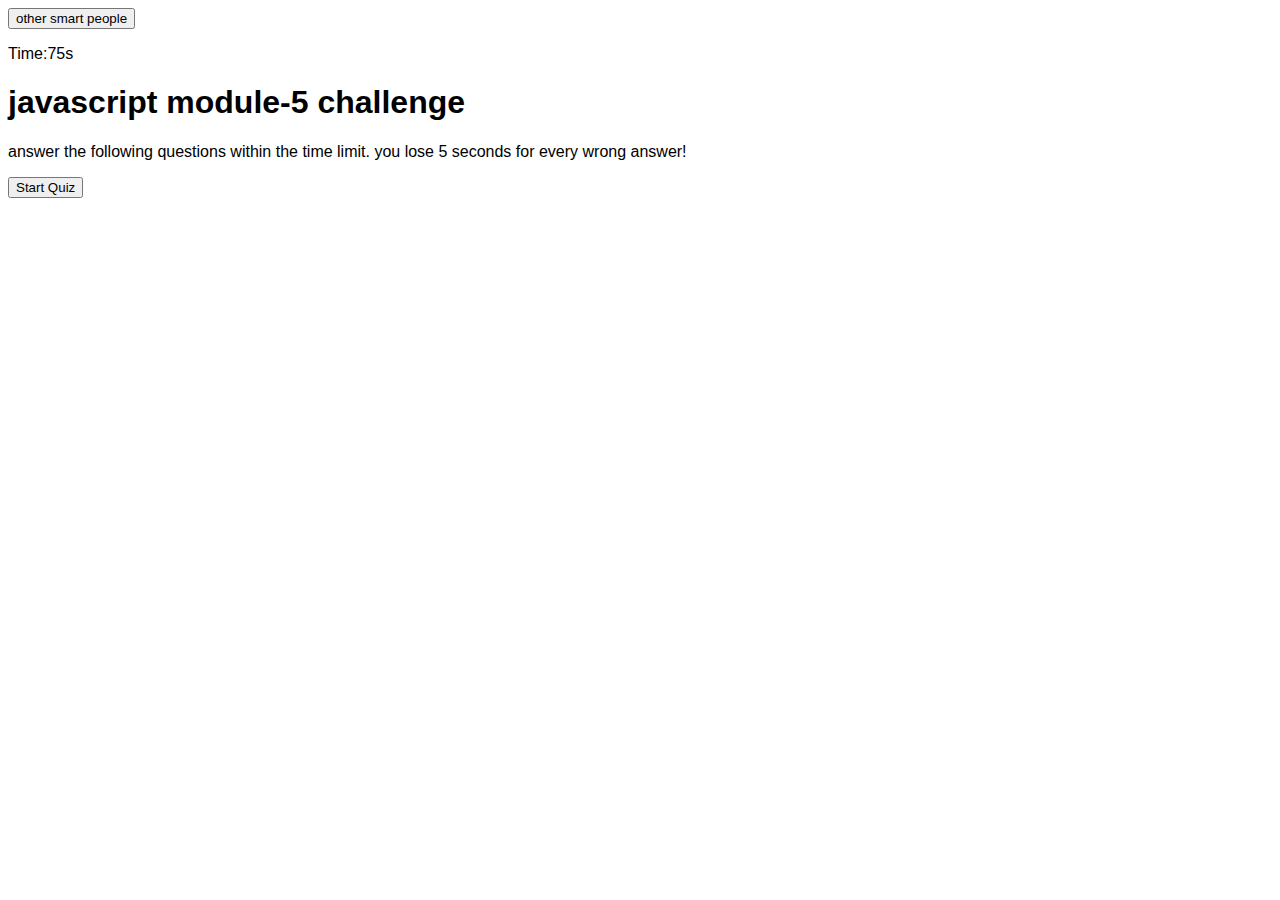
<file: index.html>
<!DOCTYPE html>
<html lang="en">

<head>
    <meta charset="UTF-8">
    <meta name="viewport" content="width=device-width, initial-scale=1.0, shrink-to-fit=no">

    <link rel="stylesheet" href="style.css">

    <title>Smart person Quiz</title>
</head>

<body>
    
    <header class="container-fluid mb-5">
        <!--scores link and time-->
        <div class="row">
            <!--highscores-->
            <div class="col-6">
                <!-- View Highscores -->
                <button id="view-scores" type="button" class="btn btn-secondary d-inline-block mt-1">other smart people</button>
            </div>
            <!-- Timer -->
            <div class="col-6">
                <p class="d-flex justify-content-end time">Time:75s</p>
            </div>
        </div>
    </header>
    <main>

            <section id="intro">
                
            <h1 class="d-flex justify-content-center text-center">javascript module-5 challenge</h1>
            <p class="d-flex justify-content-center text-center">answer the following questions within the time limit. you lose 5 seconds for every wrong answer!</p>
            <button id="start" type="button" class="btn btn-success mx-auto d-block">Start Quiz</button></p>

            </section>

            <!--section for question/answers-->
            <section id="questions">
            <h2 id="question">I'm a question</h2>
            <ul class="px-0 py-0 nobullets">
            <li class="mb-3"><button id="answer1" value="0" type="button"
                class="btn btn-success ansBtn">Answer1</button></li>
            <li class="mb-3"><button id="answer2" value="1" type="button"
                class="btn btn-success ansBtn">Answer2</button></li>
            <li class="mb-3"><button id="answer3" value="2" type="button"
                class="btn btn-success ansBtn">Answer3</button></li>
            <li class="mb-3"><button id="answer4" value="3" type="button"
                class="btn btn-success ansBtn">Answer4</button></li>
            </ul>
            <div id="yesno" class="font-weight-light font-italic"></div>
            <hr>
            </div>
            </section>

            <section id="final">
               
            <h2>that was quick</h2>
            <p>Your final score is: <span id="score" class="pl-1">0</span></p>
            <p>hall of fame induction: <span class="ml-1"><input placeholder="name" id="name" /></span>
            <button id="submit-score" class="btn btn-success mx-1 my-1 d-inline-block">Submit</button>
            </p>
                
            </section>

            <section id="highscores">

            <h2>High Scores</h2>
            <ol id="score-list">
            </ol>
            <button id="goback" class="btn btn-success d-inline-block mx-1 my-1">Go back</button>
            <button id="clearscores" class="btn btn-success mx-1 my-1 d-inline-block">Clear scores</button>
                    
            </section>
        
    </main> 
    <script src="https://code.jquery.com/jquery-3.5.1.slim.min.js"></script>
    <script src="script.js"></script>
</body>

</html>
</file>
<file: style.css>
* {
    font-family: 'Franklin Gothic Medium', 'Arial Narrow', Arial, sans-serif;
}

footer {
    flex-shrink: 0;
    font-size: .5rem;
}

#questions,
#final,
#highscores,
#yesno {
    display: none;
}

ul.nobullets {
    list-style-type: none;
}
</file>
